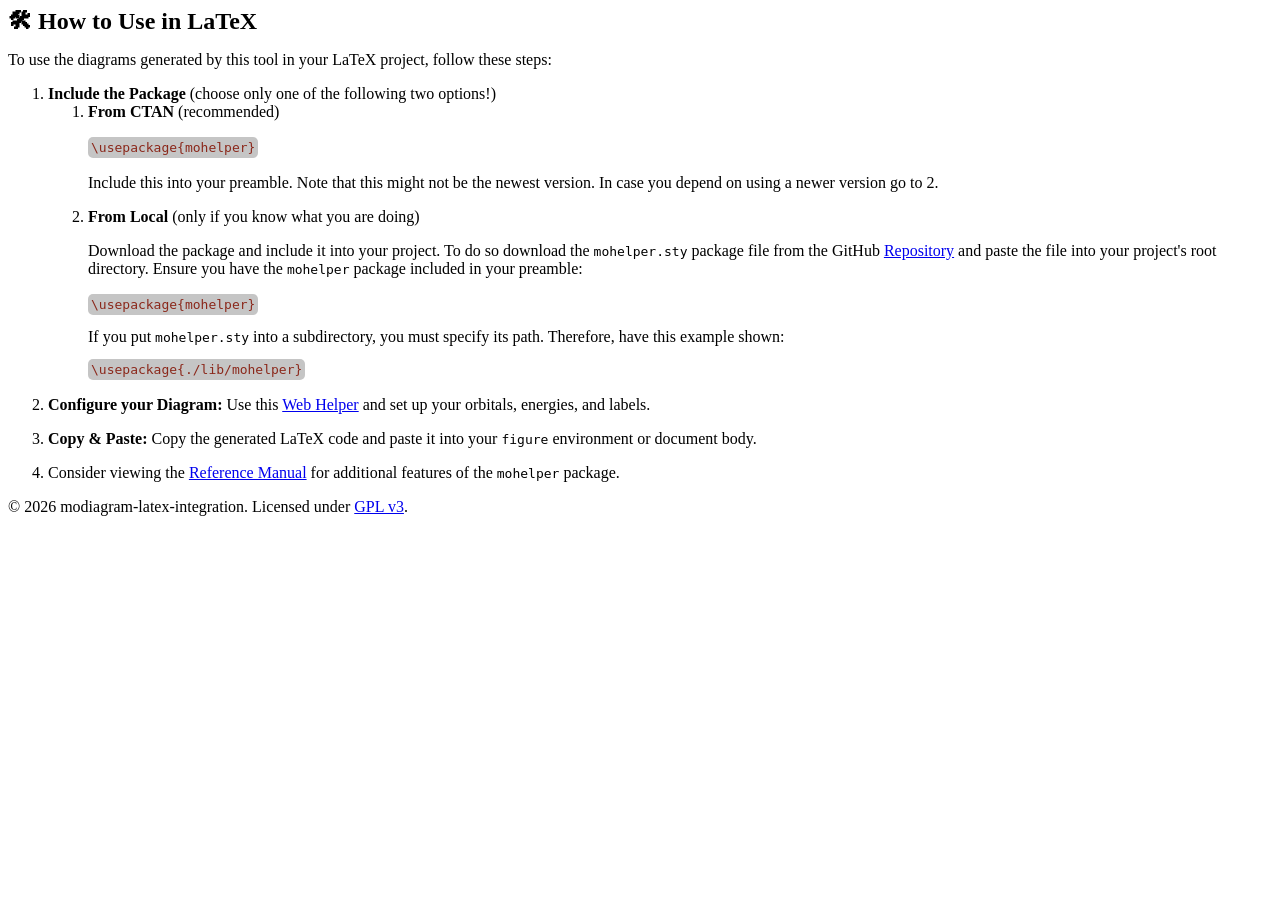
<file: modiagram-helper/mini_tutorial.html>
<!DOCTYPE html>
<html lang="en">

<head>
    <meta charset="UTF-8">
    <!-- <link rel="stylesheet" href="./css/style.css"> -->
    <!-- <link rel="stylesheet" id="theme-link" href="./css/style-light.css"> -->

</head>

<body>
    <h2 id="-how-to-use-in-latex">🛠 How to Use in LaTeX</h2>
    <p>To use the diagrams generated by this tool in your LaTeX project, follow these steps:</p>
    <ol>
        <li>
            <strong>Include the Package</strong> (choose only one of the following two options!)
            <ol>
                <li>
                    <strong>From CTAN</strong> (recommended)
                    <p>
                    <pre><code class="lang-latex">\usepackage{mohelper}</code></pre>
                    </p>
                    <p>
                        Include this into your preamble. Note that this might not be the newest version. In case you
                        depend on using a newer version go to 2.
                    </p>
                </li>
                <li>
                    <strong>From Local</strong> (only if you know what you are doing)
                    <p>
                        Download the package and include it into your project.
                        To do so download the <code>mohelper.sty</code> package file from the GitHub <a
                            href="https://github.com/thevicraft/modiagram-latex-integration#-get-latest-release"
                            target="_blank">Repository</a>

                        and paste the file into your project&#39;s root directory.
                        Ensure you have the <code>mohelper</code> package included in your preamble:</p>
                    <pre><code class="lang-latex">\usepackage{mohelper}</code></pre>
                    If you put <code>mohelper.sty</code> into a subdirectory, you must specify its path. Therefore, have
                    this example shown:
                    <pre><code class="lang-latex">\usepackage{./lib/mohelper}</code></pre>
                    </p>
                </li>
            </ol>

        </li>
        <li>
            <p><strong>Configure your Diagram:</strong>
                Use this <a href="https://thevicraft.github.io/modiagram-latex-integration/" target="_blank">Web
                    Helper</a> and set up
                your orbitals, energies, and labels.</p>
        </li>
        <li>
            <p><strong>Copy &amp; Paste:</strong>
                Copy the generated LaTeX code and paste it into your <code>figure</code> environment or document body.
            </p>
        </li>
        <li>
            <p>
                Consider viewing the <a
                    href="https://github.com/thevicraft/modiagram-latex-integration#-get-latest-release"
                    target="_blank">Reference Manual</a> for additional features of the <code>mohelper</code> package.
            </p>
        </li>
    </ol>


    <div id="license" class="nice_box">&copy; 2026 modiagram-latex-integration. Licensed under <a
            href="https://www.gnu.org/licenses/gpl-3.0.html" target="_blank" rel="noopener noreferrer">GPL v3</a>.</div>

</body>
<style>
    h2 {
        margin: 0 auto;
    }

    pre {
        color: rgb(139, 40, 27);
        border: none;
        /* border-color: rgb(255, 255, 255); */
        border-radius: 5px;
        background-color: rgb(197, 197, 197);
        width: fit-content;
        padding: 3px;
    }
</style>

</html>
</file>
<file: modiagram-helper/css/style.css>
h1 {
    width: fit-content;
    margin: 0 auto;
    border-radius: 50px;
    text-align: center;

    margin-top: 0;
    padding: 10px;
    /* Optional: Ein kleiner kontrollierter Abstand sieht meist besser aus */
    position: relative;

    font-family: "Raleway", sans-serif;
    font-weight: 300;
    font-size: 40px;
    -webkit-transition: all 0.4s ease 0s;
    -o-transition: all 0.4s ease 0s;
    transition: all 0.4s ease 0s;
    backdrop-filter: blur(2px);
}

h1 img {

    height: 35pt;
    line-height: 35px;
    width: 35pt;
    text-align: center;
    vertical-align: middle;
}

.file-controls :nth-child {
    vertical-align: middle;
}

h3 {
    margin-top: 0;
    padding-top: 10px;
    /* Optional: Ein kleiner kontrollierter Abstand sieht meist besser aus */
    position: relative;

    font-family: "Raleway", sans-serif;
    font-weight: 300;
    font-size: 14pt;
    -webkit-transition: all 0.4s ease 0s;
    -o-transition: all 0.4s ease 0s;
    transition: all 0.4s ease 0s;
}

h3 input {
    vertical-align: middle;
    outline: none;
    width: 80px;
    font-size: 13pt;
    border-radius: 5px;
    border: 1px solid;
}

body {
    padding: 0px;
    margin: 0;
    font-family: sans-serif;
    font-size: 14pt;
    gap: 0px;



    /* background-repeat: no-repeat;
    background-position: center;
    background-size: cover;

    background-image: url('../data/background-image.png');
    background-attachment: fixed; */



    /* background-color: #4d4318;
    background-image:
        radial-gradient(at 10% 20%, rgba(253, 214, 85, 0.185) 0px, transparent 50%),
        radial-gradient(at 90% 80%, rgba(240, 180, 40, 0.507) 0px, transparent 50%),
        radial-gradient(at 50% 50%, rgba(240, 40, 230, 0.315) 0px, transparent 50%);

    background-attachment: fixed;
    background-repeat: no-repeat; */

    background-color: #4d4318;

    background-image:
        /* 1. LAYER (Ganz oben): Das Logo unten rechts */
        url('../data/author.png'),
        url('../data/icon.png'),
        /* 2. LAYER: Deine bestehenden Radial Gradients */
        radial-gradient(at 10% 20%, rgba(253, 214, 85, 0.185) 0px, transparent 50%),
        radial-gradient(at 90% 80%, rgba(240, 180, 40, 0.507) 0px, transparent 50%),
        radial-gradient(at 50% 50%, rgba(240, 40, 230, 0.315) 0px, transparent 50%),
        /* hier kommt jetzt das grid */
        radial-gradient(rgba(255, 255, 255, 0.247) 1px, transparent 1px);

    /* Einstellungen für das Logo vs. Gradients (kommagetrennt) */
    background-position:
        right 30px bottom 30px,
        right 30px top 30px,
        /* Logo-Abstand vom Rand */
        center, center, center,
        center;
    /* Position für die Gradients */

    background-size:
        40px 40px,
        40px 40px,
        /* Größe des Logos */
        cover, cover, cover,
        40px 40px;
    /* Größe für die Gradients */

    background-repeat:
        no-repeat, no-repeat,
        /* Logo soll NICHT kacheln */
        no-repeat, no-repeat, no-repeat,
        repeat;

    background-attachment: fixed;
}

br {
    height: 1px;
}

.nice_box {
    border-radius: 25px;
    border: 2px solid;
}

#dreispalten {
    padding: 10px;
    border-radius: 50px;
    backdrop-filter: blur(2px);
}

.input-area {
    width: 40%;
    /* padding: 10px; */
}

.output-area {
    width: 100%;
    box-sizing: border-box;
    padding: 10px;
    display: flex;
    align-items: stretch;
}

.output-area #diagram-settings {
    width: 20%;
    box-sizing: border-box;
}

#diagram-settings ul {
    list-style-type: none;
    padding-left: 5px;
    padding-right: 5px;
}

.output-area .preview-container {
    padding: 0;
    width: 80%;
    display: flex;
    justify-content: center;
    /* Horizontale Zentrierung */
    align-items: center;
    /* Vertikale Zentrierung */
    flex: 1;
}

.output-area iframe {
    width: 30%;
    box-sizing: border-box;
    border-radius: 25px;
    border: 2px solid;
    border-color: darkgray;
    background-color: #e0e0e0de;
}

textarea {
    width: 45%;
    box-sizing: border-box;
    height: 300px;
    font-family: monospace;
    align-self: center;
    margin: 0 auto;
    border-radius: 25px;
    border: 2px solid;
    padding: 10px;
    tab-size: 4;
    -o-tab-size: 4;
}

#make_figure_label {
    text-align: center;
    align-self: center;
    padding: 10px;
}

#figure-settings-container {
    border-color: gray;
    background-color: rgba(83, 170, 141, 0.671);
    width: 20%;
    text-align: center;
}

#figure-settings {
    text-align: left;
}

#figure-settings ul li {
    padding-bottom: 5px;
}


table {
    font-size: 13pt;
}

/* Die Drehung der Header */
th {
    /* writing-mode: vertical-rl; */
    /* transform: rotate(180deg); */
    font-family: 'Times New Roman', Times, serif;
    text-align: middle;
    /* vertical-align: middle; */
    font-weight: 1;
    font-size: 15pt;
    padding: 10px;
    width: auto;
    border-bottom: 2px solid;
}

td {
    text-align: center;
}

td input {
    outline: none;
    border-radius: 5px;
    border: 1px solid;
}

.nice_box input[type="number"] {
    outline: none;
    border-radius: 5px;
    border: 1px solid;
    width: 35px;
    text-align: center;
}

.degeneration {
    width: 30px;
}

.energy {
    width: 40px;
}

.electrons {
    width: 30px;
}


/* td input[type="text"] {
    width: 60px;
} */

td .label {
    width: 80px;
}

td .ilabel {
    width: 60px;
}

td .symmetry {
    width: 30px;
}

#mo-preview {
    width: 60%;
    height: 400px;

    /* WICHTIG: Spiegelt die Y-Achse, damit höhere Energie oben ist */
    transform: scaleY(-1);
    border-radius: 25px;
    border: 2px solid;
}

#mo-preview line {
    stroke-width: 2px;
    /* Jetzt in Pixeln messbar! */
    vector-effect: non-scaling-stroke;
}

#mo-preview image {
    transform: scale(0.2, -0.2);
    transform-box: fill-box;
    transform-origin: center;
}

.energy_scale_tip {
    stroke-width: 200%;
}

.orbital_connection_line {
    /* stroke: #888888; */
    stroke-dasharray: 5, 4;
    stroke-width: 1px;
    vector-effect: non-scaling-stroke;
}

.electron_normal {
    /* stroke: black; */
    stroke-width: 0.5px;
    fill: none;
    stroke-linecap: round;
    stroke-linejoin: round;
    vector-effect: non-scaling-stroke;
}

.electron_compact {
    /* stroke: rgb(255, 0, 0); */
    stroke-width: 0.1px;
    fill: none;
    stroke-linecap: round;
    stroke-linejoin: round;
    vector-effect: non-scaling-stroke;
}

.orbital_label {
    font-size: 0.4px;
    /* text-anchor: middle; */
    /* fill: black; */
    transform: scale(1, -1);
    transform-origin: center;
    transform-box: fill-box;
    padding-bottom: 1px;
    font-family: 'Times New Roman', Times, serif;
}

#unsaved_notifier {
    border-radius: 15px;
    border: none;
    padding: 3px;
}

#theme_switch {
    border-radius: 15px;
    border: none;
    padding: 3px;
    height: 22pt;
    line-height: 22px;
    width: 22pt;
    font-size: 14pt;
    text-align: center;
    color: rgb(43, 72, 134);
    vertical-align: middle;
}

#theme_switch:hover {
    transform: rotate(45deg);
    color: black;
    transition: transform 0.3s ease;
}

.remove_orbital {
    /* color: white;
    background-color: red;
    border-style: none;
    vertical-align: center; */
    /* position: relative; */
    border-radius: 8px;
    border-style: none;
    box-sizing: border-box;
    cursor: pointer;
    display: inline-block;
    font-family: sans-serif;
    font-size: 8px;
    font-weight: 500;
    height: auto;
    line-height: 50%;
    list-style: none;
    margin: 0;
    outline: none;
    padding: 150% 150%;
    position: relative;
    text-align: center;
    text-decoration: none;
    transition: color 100ms;
    vertical-align: baseline;
    user-select: none;
    -webkit-user-select: none;
    touch-action: manipulation;
}

.remove_orbital:hover {
    filter: brightness(150%);
    -webkit-filter: brightness(150%);
}

.label_alignment {
    border-radius: 15px;
    border: solid 1px lightgray;
    padding: 3px;
    height: 18pt;
    line-height: 18px;
    width: 18pt;
    font-size: 10pt;
    text-align: center;
    background-color: inherit;
    color: inherit;
    vertical-align: middle;
}

.add_orbital {
    border-radius: 8px;
    border-style: none;
    box-sizing: border-box;
    cursor: pointer;
    display: inline-block;
    font-family: sans-serif;
    font-size: 14px;
    font-weight: 500;
    height: 20px;
    line-height: 10px;
    list-style: none;
    margin: 0;
    outline: none;
    /* padding: 10px 16px; */
    position: relative;
    text-align: center;
    text-decoration: none;
    transition: color 100ms;
    vertical-align: baseline;
    user-select: none;
    -webkit-user-select: none;
    touch-action: manipulation;
}

.add_orbital:hover {
    filter: brightness(150%);
    -webkit-filter: brightness(150%);
}

#license {
    width: fit-content;
    padding: 10px;


    margin: 0 auto;
    text-align: center;


}

.menu-container {
    position: relative;
    /* Damit das Dropdown am Container klebt */
    display: inline-block;

}

.menu-button {
    border-radius: 15px;
    border: none;
    padding: 3px;
    height: 22pt;
    line-height: 22px;
    width: 22pt;
    font-size: 12pt;
    text-align: center;
    color: rgb(43, 72, 134);
    vertical-align: middle;

}

.menu-button:hover {
    background-color: #c9c9c9;
}

.dropdown-content {
    display: none;
    /* Standardmäßig unsichtbar */
    position: absolute;
    right: 0;
    /* Rechtsbündig zum Button */
    background-color: rgba(196, 192, 149, 0.897);
    min-width: 150px;
    /* box-shadow: 0px 8px 16px rgba(0, 0, 0, 0.2); */
    z-index: 1000;
    border-radius: 5px;
    overflow: hidden;
}

.dropdown-content.show {
    display: block;
}

.dropdown-content a {
    color: black;
    padding: 10px 10px;
    text-decoration: none;
    display: block;
    font-family: sans-serif;
    font-size: 10pt;
}

.dropdown-content hr {
    height: 5px;
    padding: 0;
    margin: 0;
}

.dropdown-content a:hover {
    background-color: #f1f1f1;
}

#delete {
    color: red !important;
}
</file>
<file: modiagram-helper/css/style-light.css>
body {
    color: rgb(243, 255, 177);
}

#dreispalten {
    background-color: #d8d8d848;
    /* backdrop-filter: blur(2px); */
}

h1 {
    background-color: #d8d8d848;
    text-shadow: 5px 5px #000000;
}

h3 input {
    color: rgb(49, 49, 95);
    background-color: #b8b8b8bd;
}

textarea {
    background: #d1d1d1;
}

.nice_box {
    border-color: #f8f55b;
    background-color: #e4af00c4;
}

th {
    /* text-shadow: 2px 2px #3b3b3b; */
    color: #fcfbe3;
    border-bottom-color: #6e531f;
}

td input {
    background-color: #c9c61bda;
    border-color: #f8f55b;
}

td input[type="number"] {
    color: #285201;
}

td input[type="text"] {
    color: #a3418e;
    border-color: #b15bf8;
}

#mo-preview {
    border-color: #797979;
    background-color: #e0e0e0de;

}

#mo-preview line {
    stroke-color: rgb(0, 0, 0);
}

/* #mo-preview image {
    im dark mode wird hier invertiert
} */

.orbital_line {
    stroke: black;
}

.energy_scale_line {
    stroke: black;
}

.energy_scale_tip {
    stroke: black;
}

.orbital_connection_line {
    stroke: #888888;
}

.electron_normal {
    stroke: black;
}

.electron_compact {
    stroke: rgb(255, 0, 0);
}

.orbital_label {
    fill: black;
    text-shadow: none;
}

#unsaved_notifier {
    color: red;
    background-color: #a34172ce;
}

.remove_orbital {
    background-color: #EA4C89;
    color: #FFFFFF;
}

.add_orbital {
    background-color: #4cea74;
    color: #ffffff;
}
</file>
